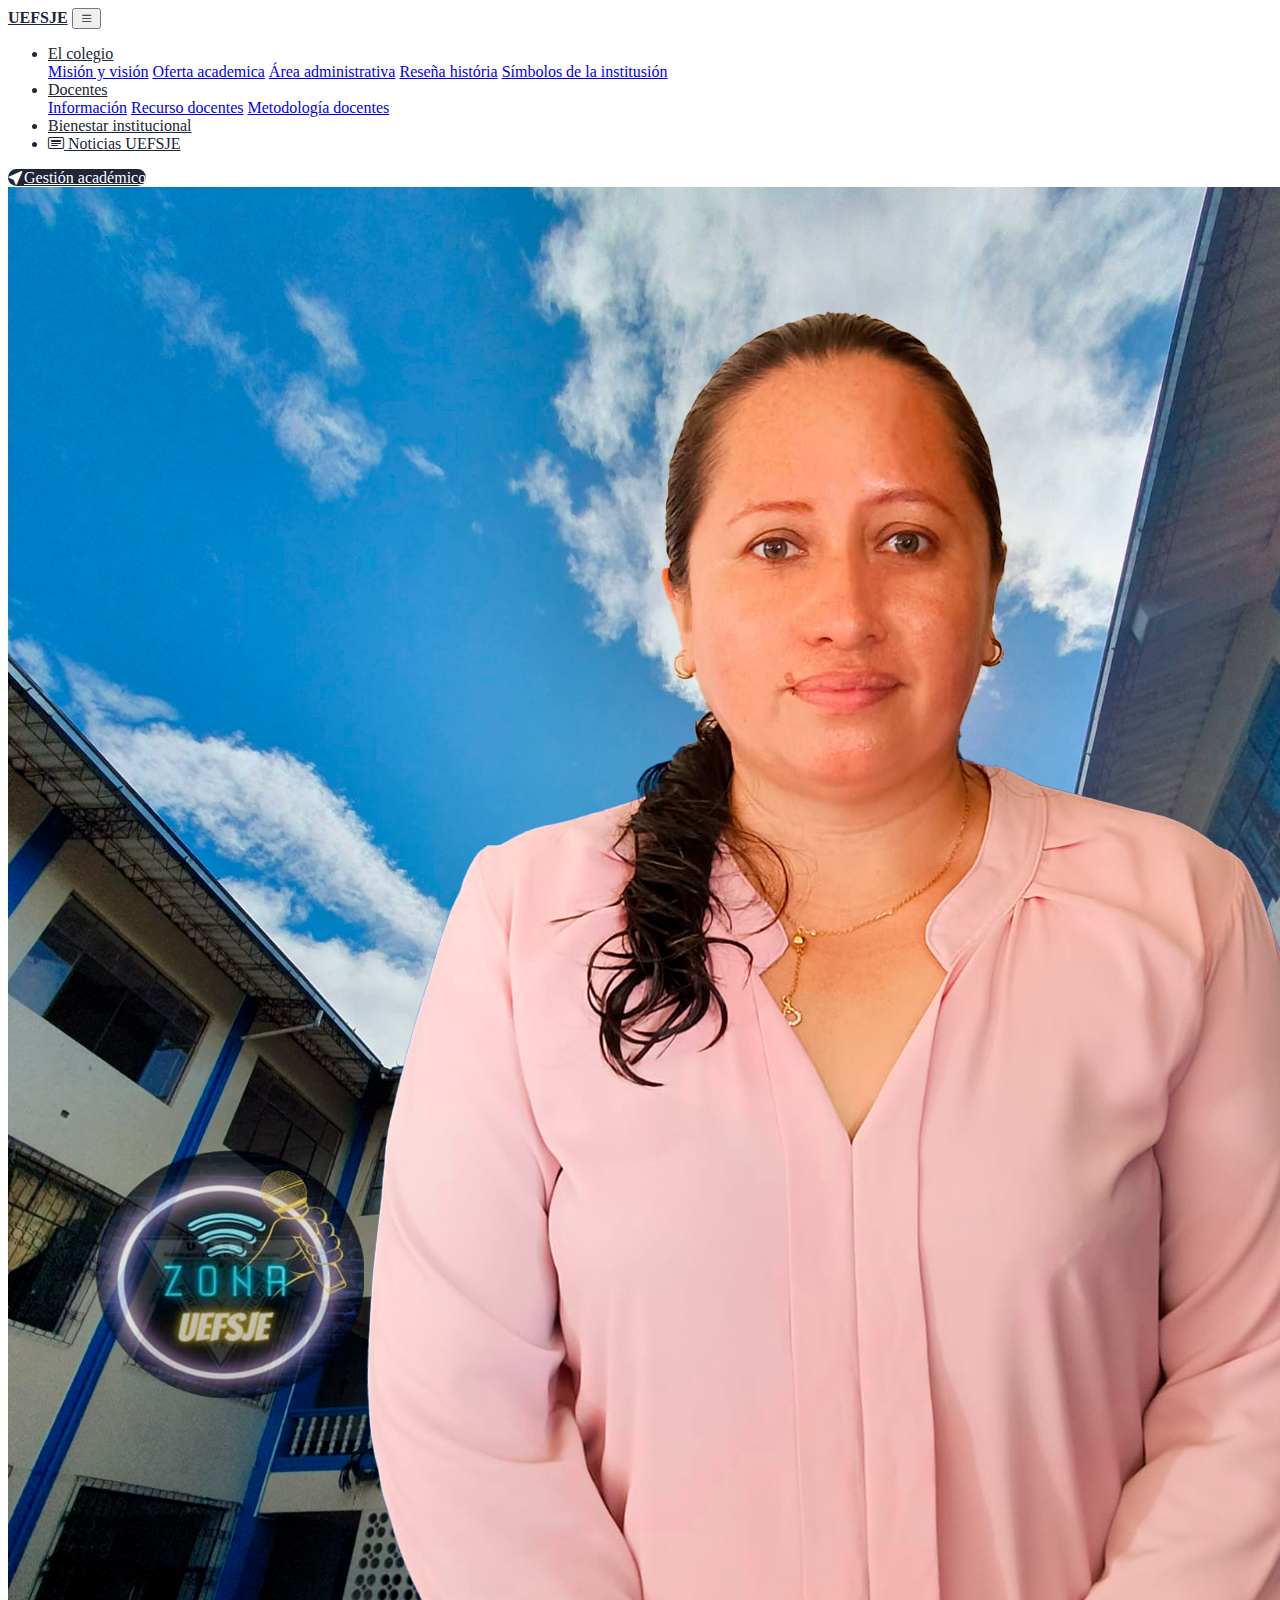
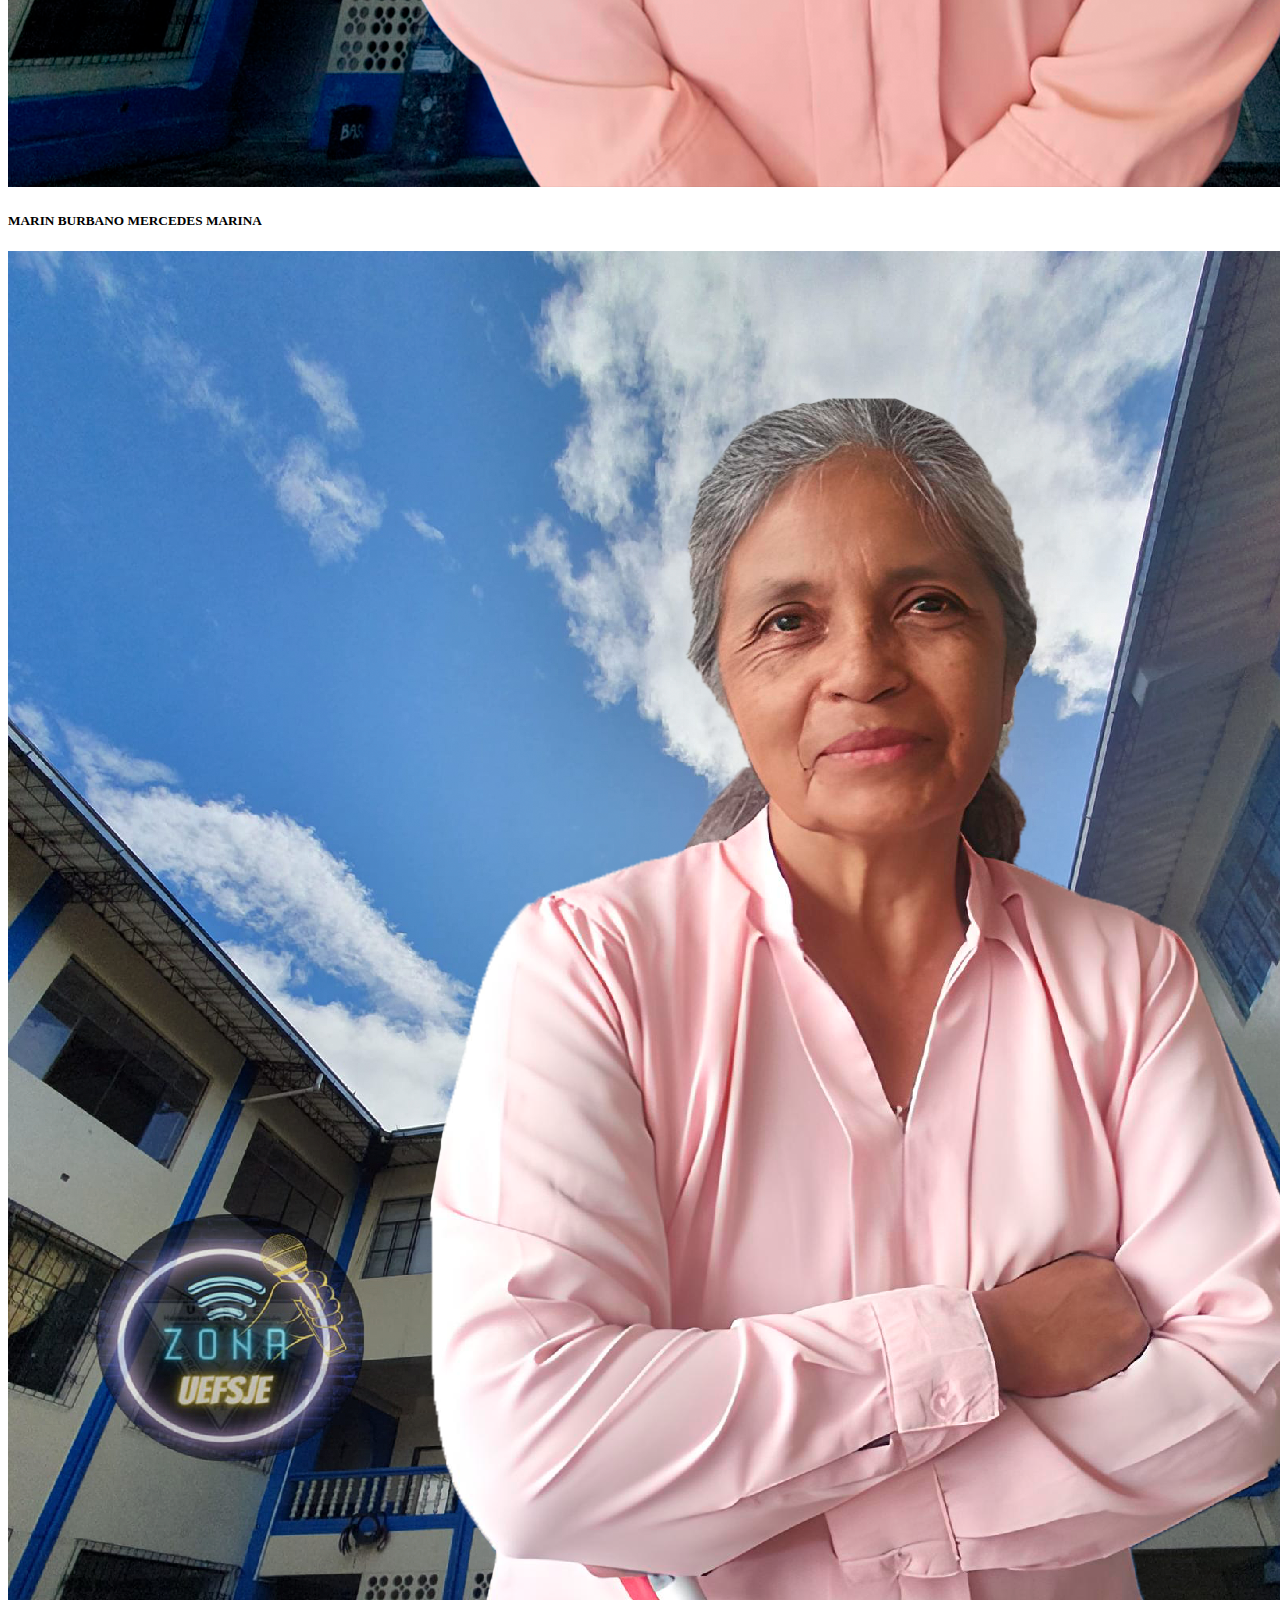
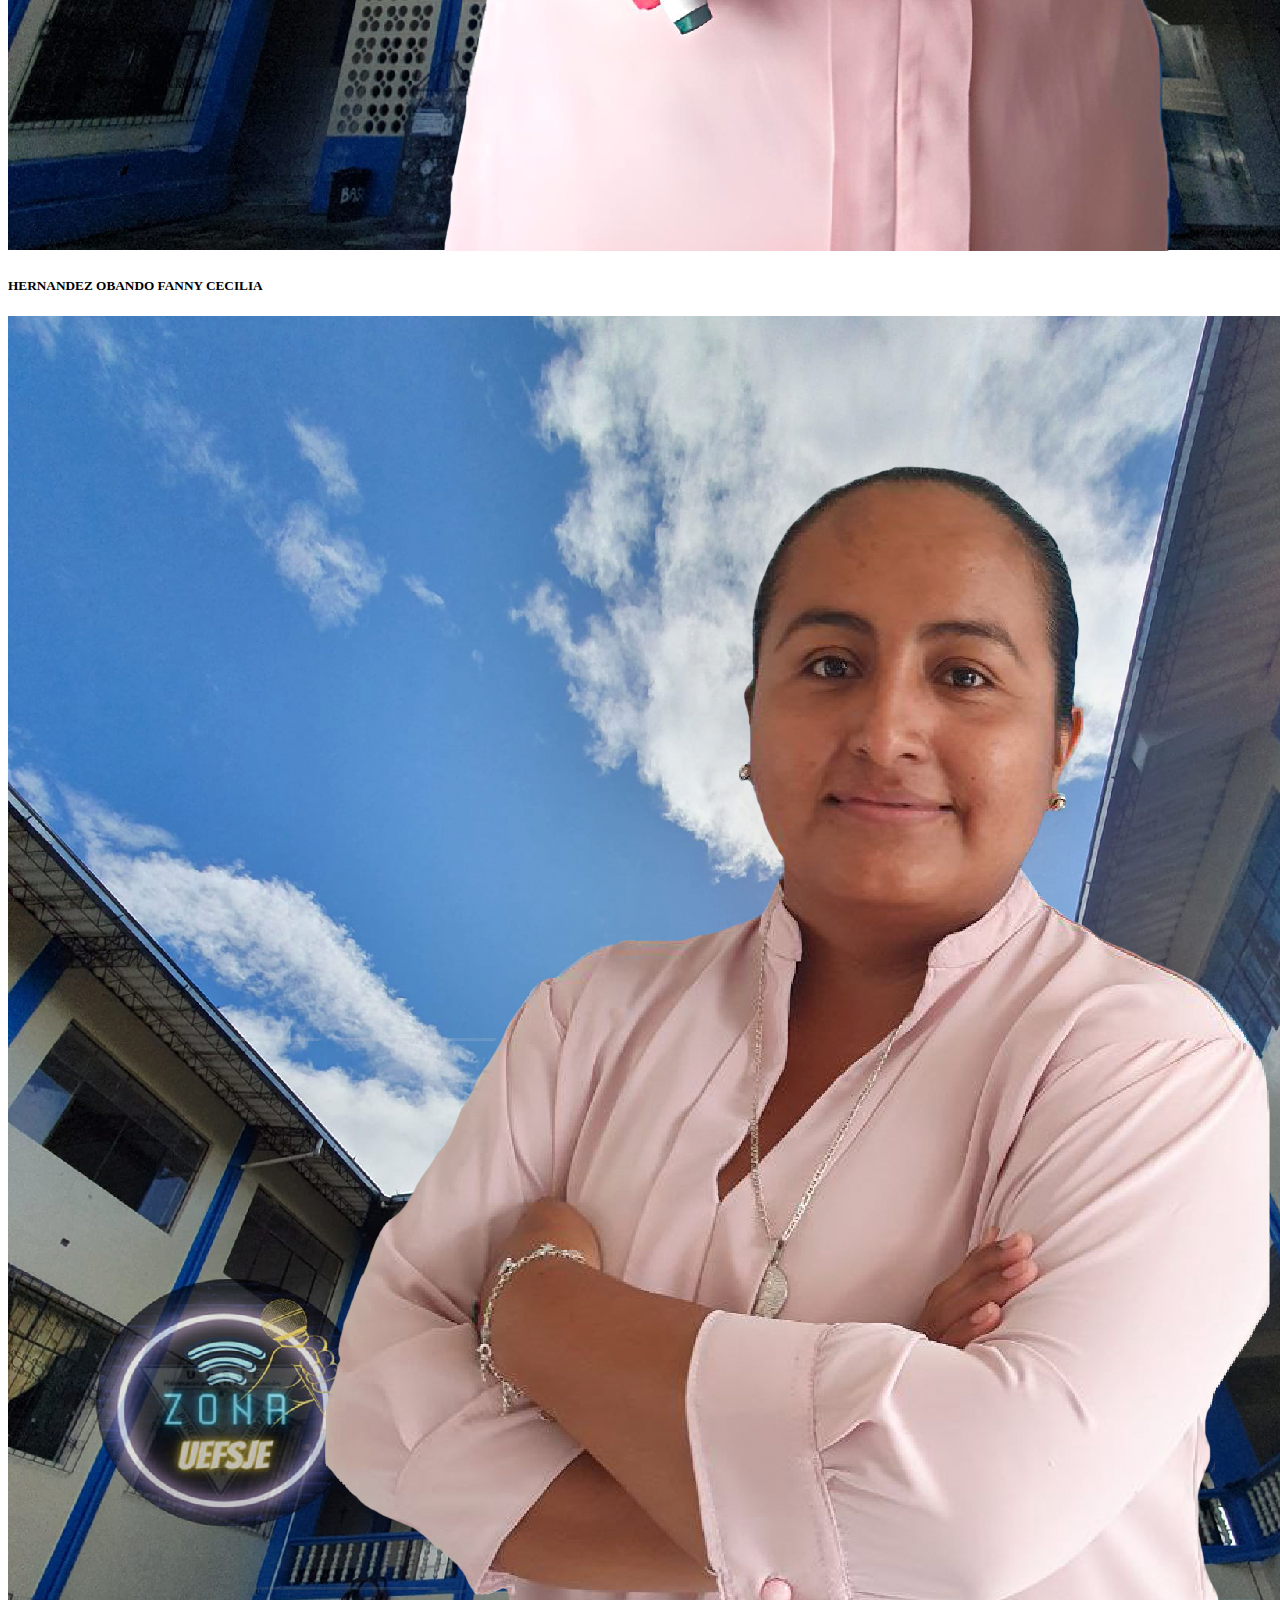
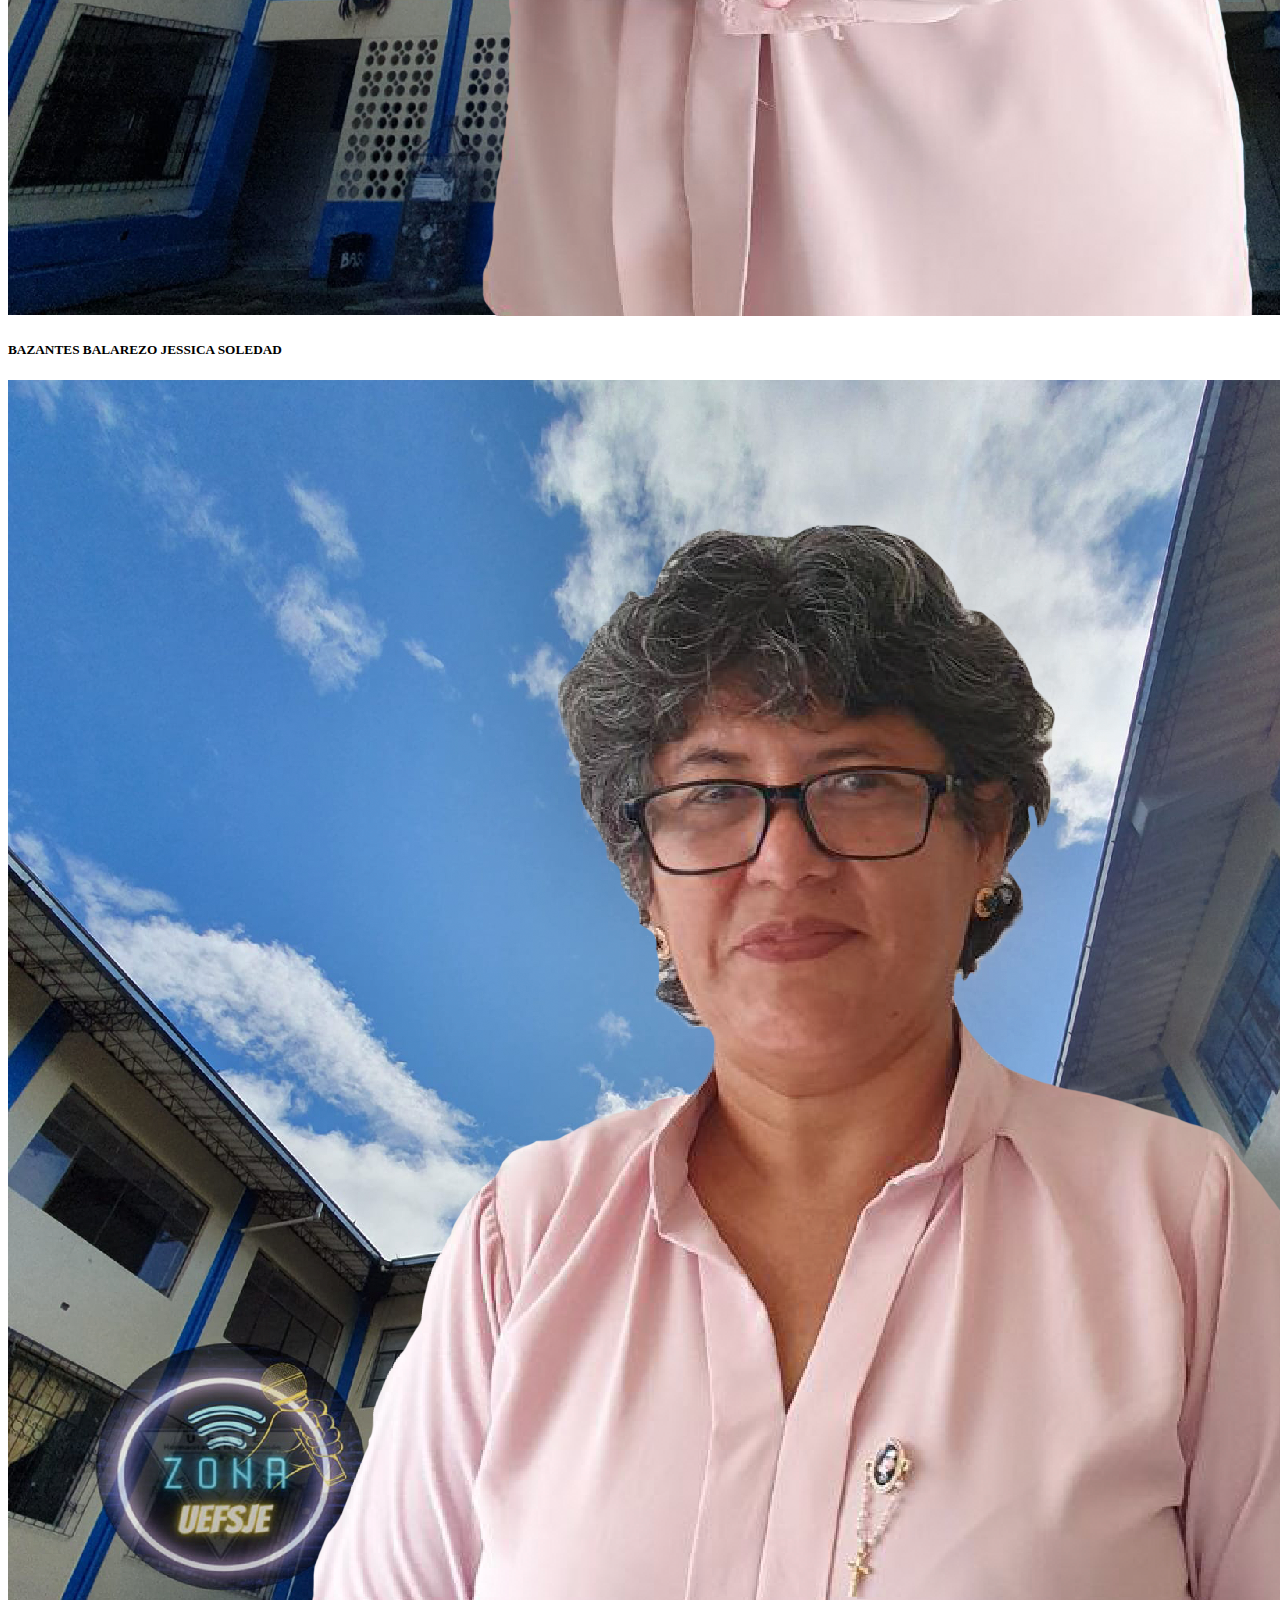
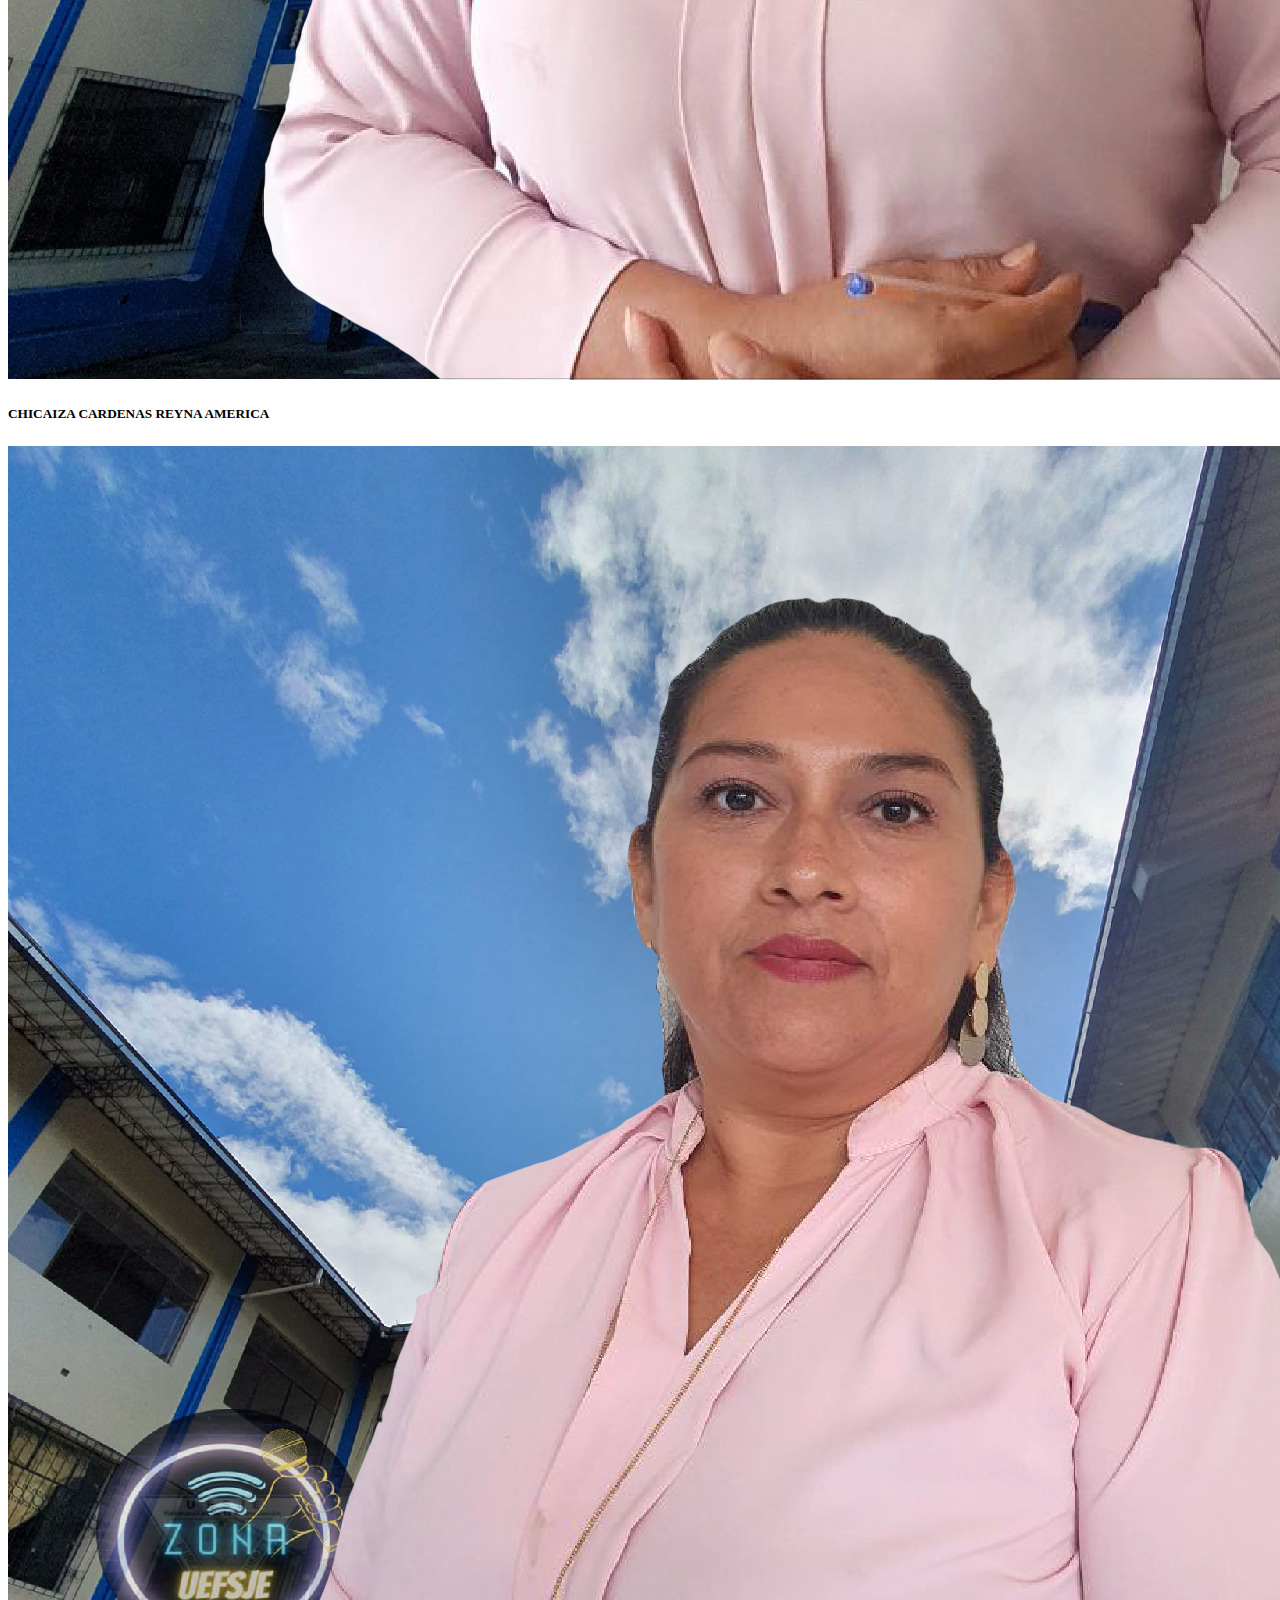
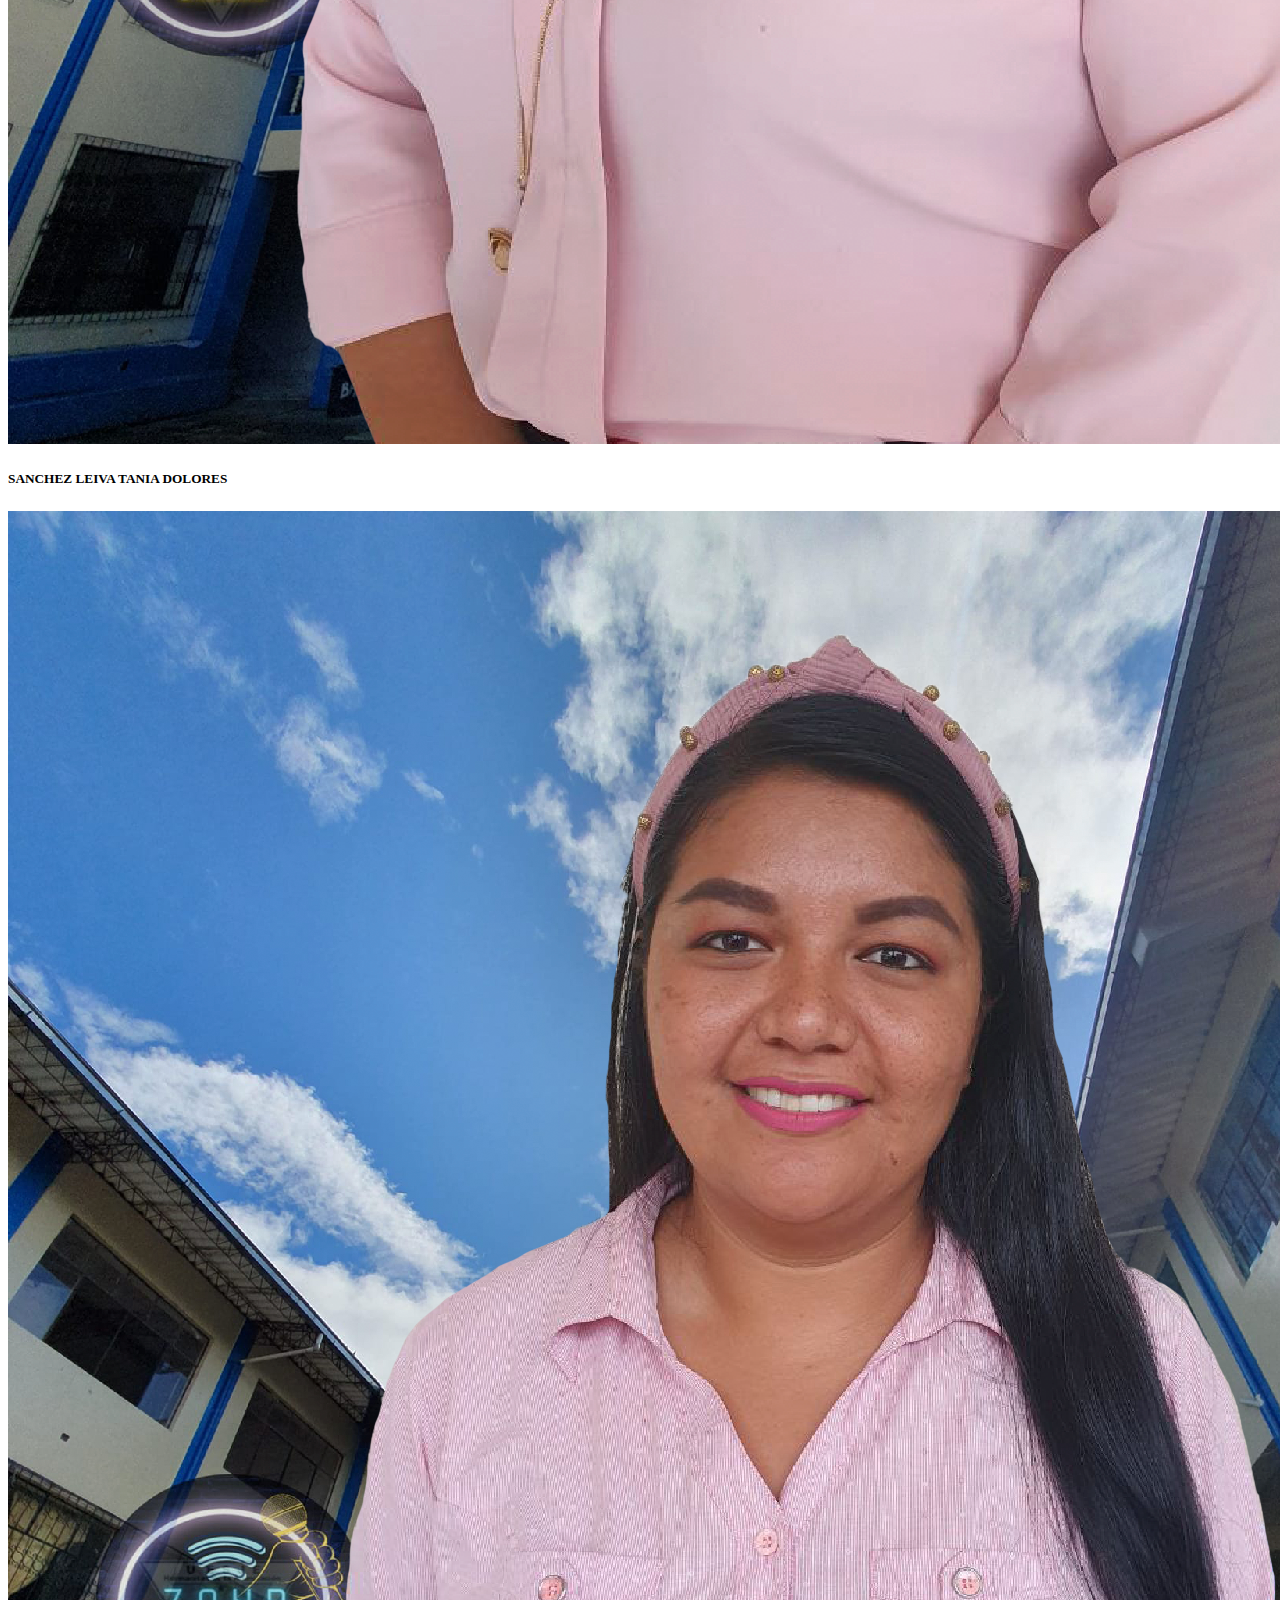
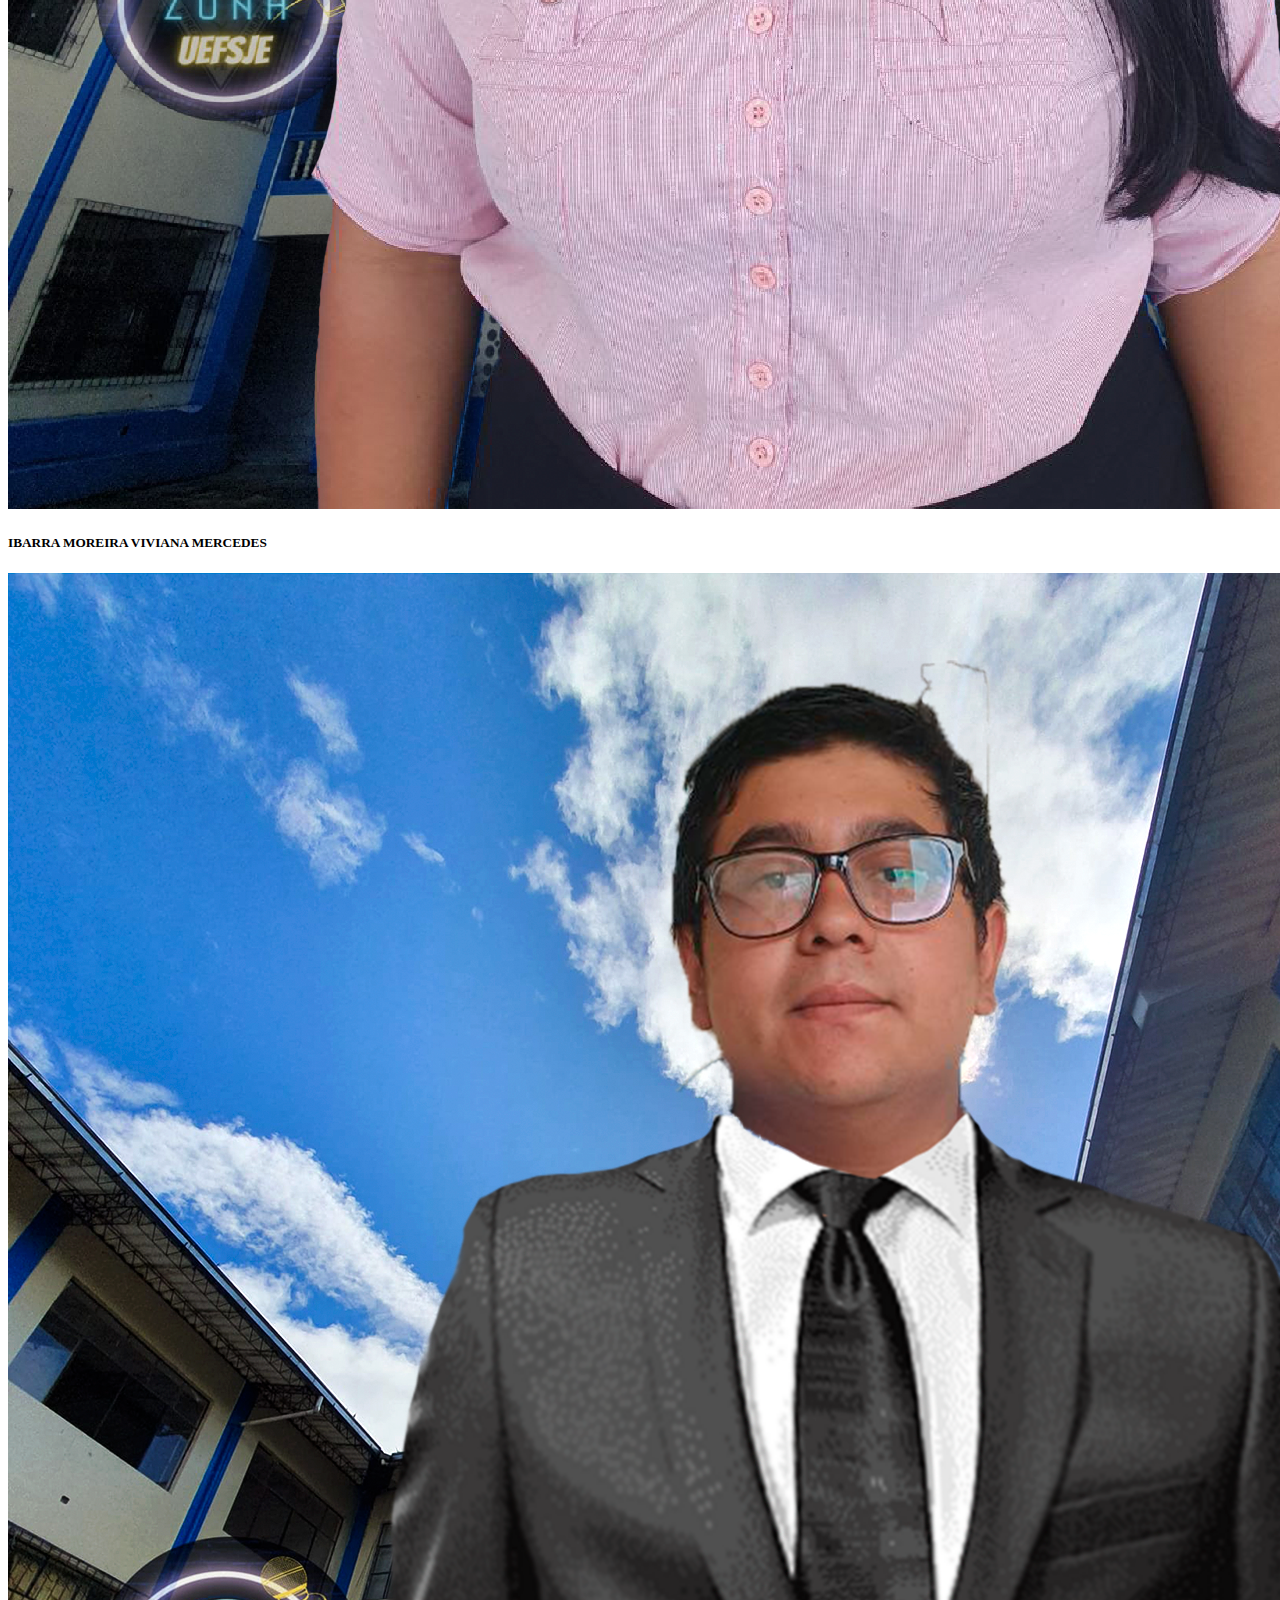
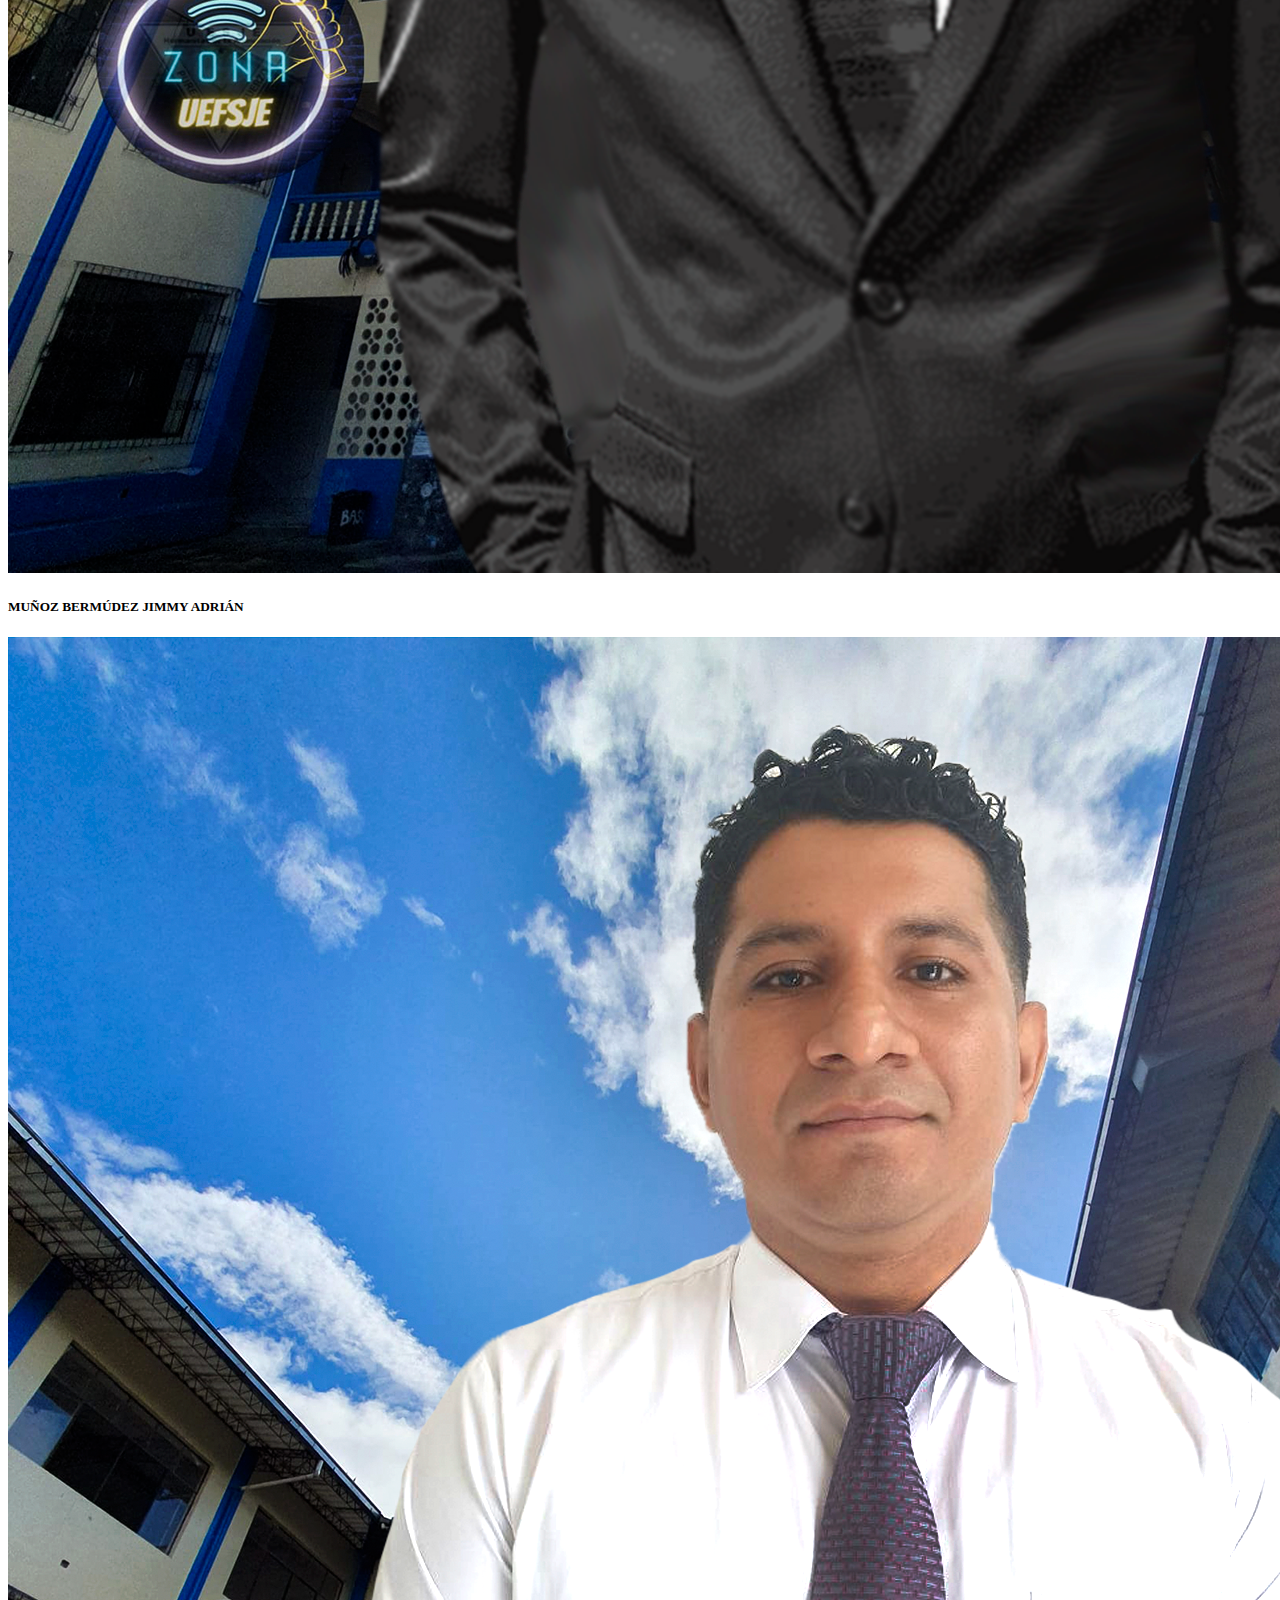
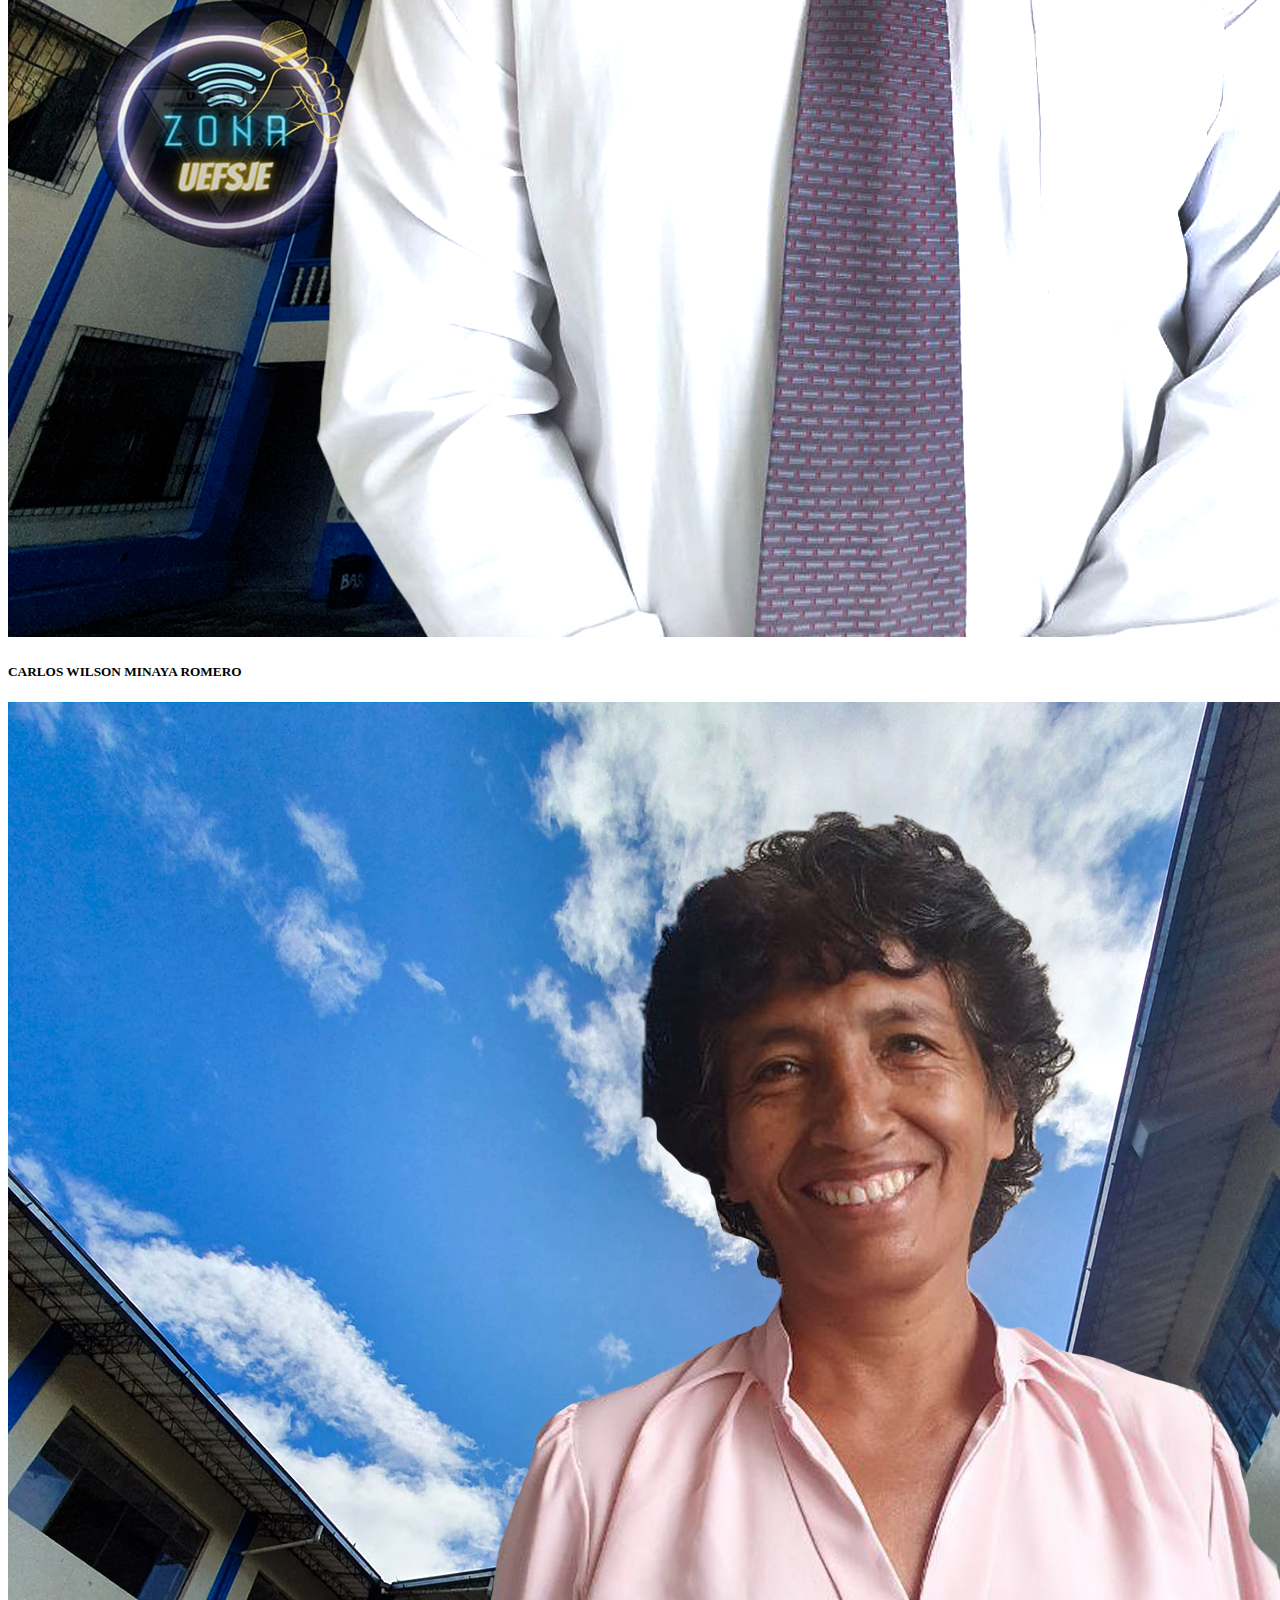
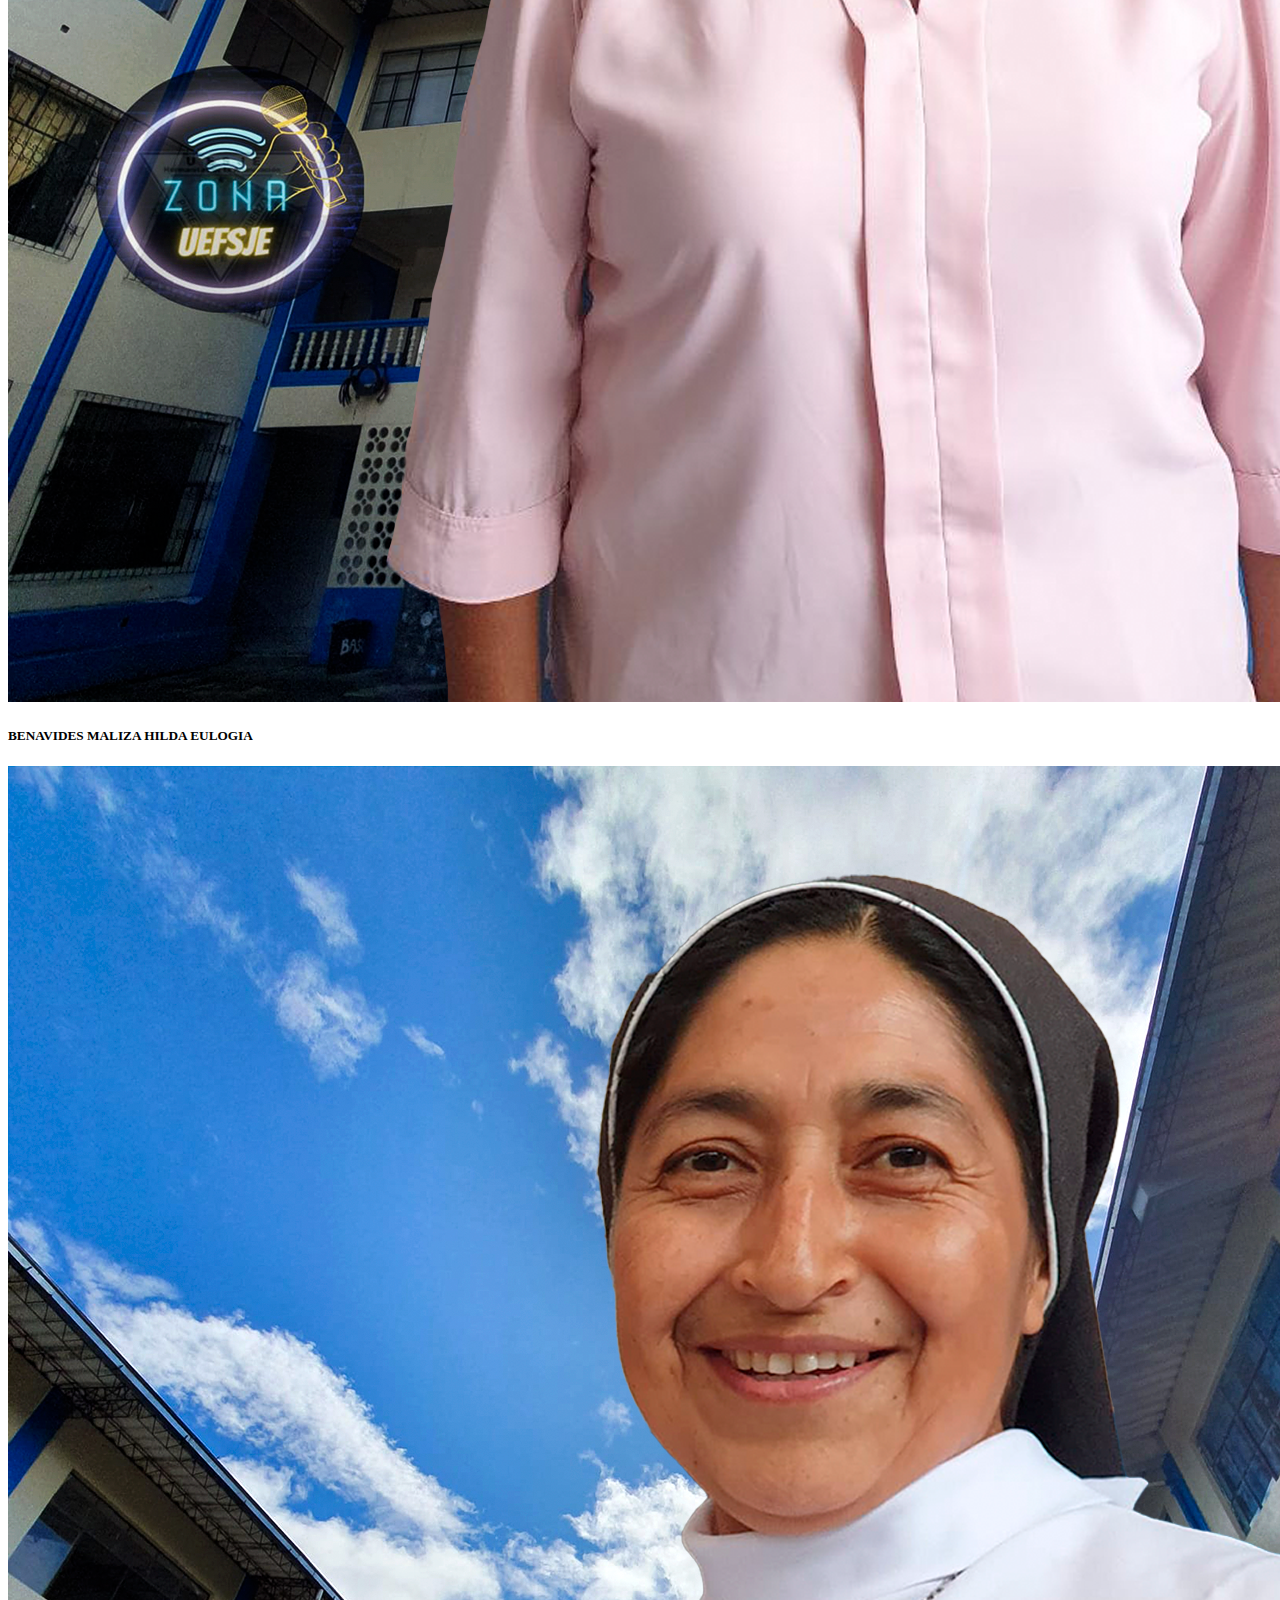
<file: docente_información.html>
<!DOCTYPE html>
<html lang="en">

<head>
    <meta charset="UTF-8">
    <meta name="viewport" content="width=device-width, initial-scale=1.0">
    <link rel="stylesheet" href="https://cdn.jsdelivr.net/npm/bootstrap@4.6.2/dist/css/bootstrap.min.css"
        integrity="sha384-xOolHFLEh07PJGoPkLv1IbcEPTNtaed2xpHsD9ESMhqIYd0nLMwNLD69Npy4HI+N" crossorigin="anonymous">
    <link rel="stylesheet" href="https://cdn.jsdelivr.net/npm/bootstrap-icons@1.10.5/font/bootstrap-icons.css">
    <link rel="preconnect" href="https://fonts.googleapis.com">
    <link rel="preconnect" href="https://fonts.gstatic.com" crossorigin>
    <link href="https://fonts.googleapis.com/css2?family=Bebas+Neue&display=swap" rel="stylesheet">
    <title>Document</title>
</head>
<style>
    .color-sj {
        color: #0B152E !important;
    }
</style>

<body style="overflow-x: hidden; ">

    <div id="menu-container"></div>

    <div class="container mt-5">
        <div id="card-columns-docentes" class="card-columns">
        </div>
    </div>
    </div>
 

    <div id="footer-container">

    </div>
       


</body>
<script src="js/index.js"></script>
<script src="https://cdn.jsdelivr.net/npm/jquery@3.5.1/dist/jquery.slim.min.js"
    integrity="sha384-DfXdz2htPH0lsSSs5nCTpuj/zy4C+OGpamoFVy38MVBnE+IbbVYUew+OrCXaRkfj"
    crossorigin="anonymous"></script>
<script src="https://cdn.jsdelivr.net/npm/bootstrap@4.6.2/dist/js/bootstrap.bundle.min.js"
    integrity="sha384-Fy6S3B9q64WdZWQUiU+q4/2Lc9npb8tCaSX9FK7E8HnRr0Jz8D6OP9dO5Vg3Q9ct"
    crossorigin="anonymous"></script>

</html>
</file>
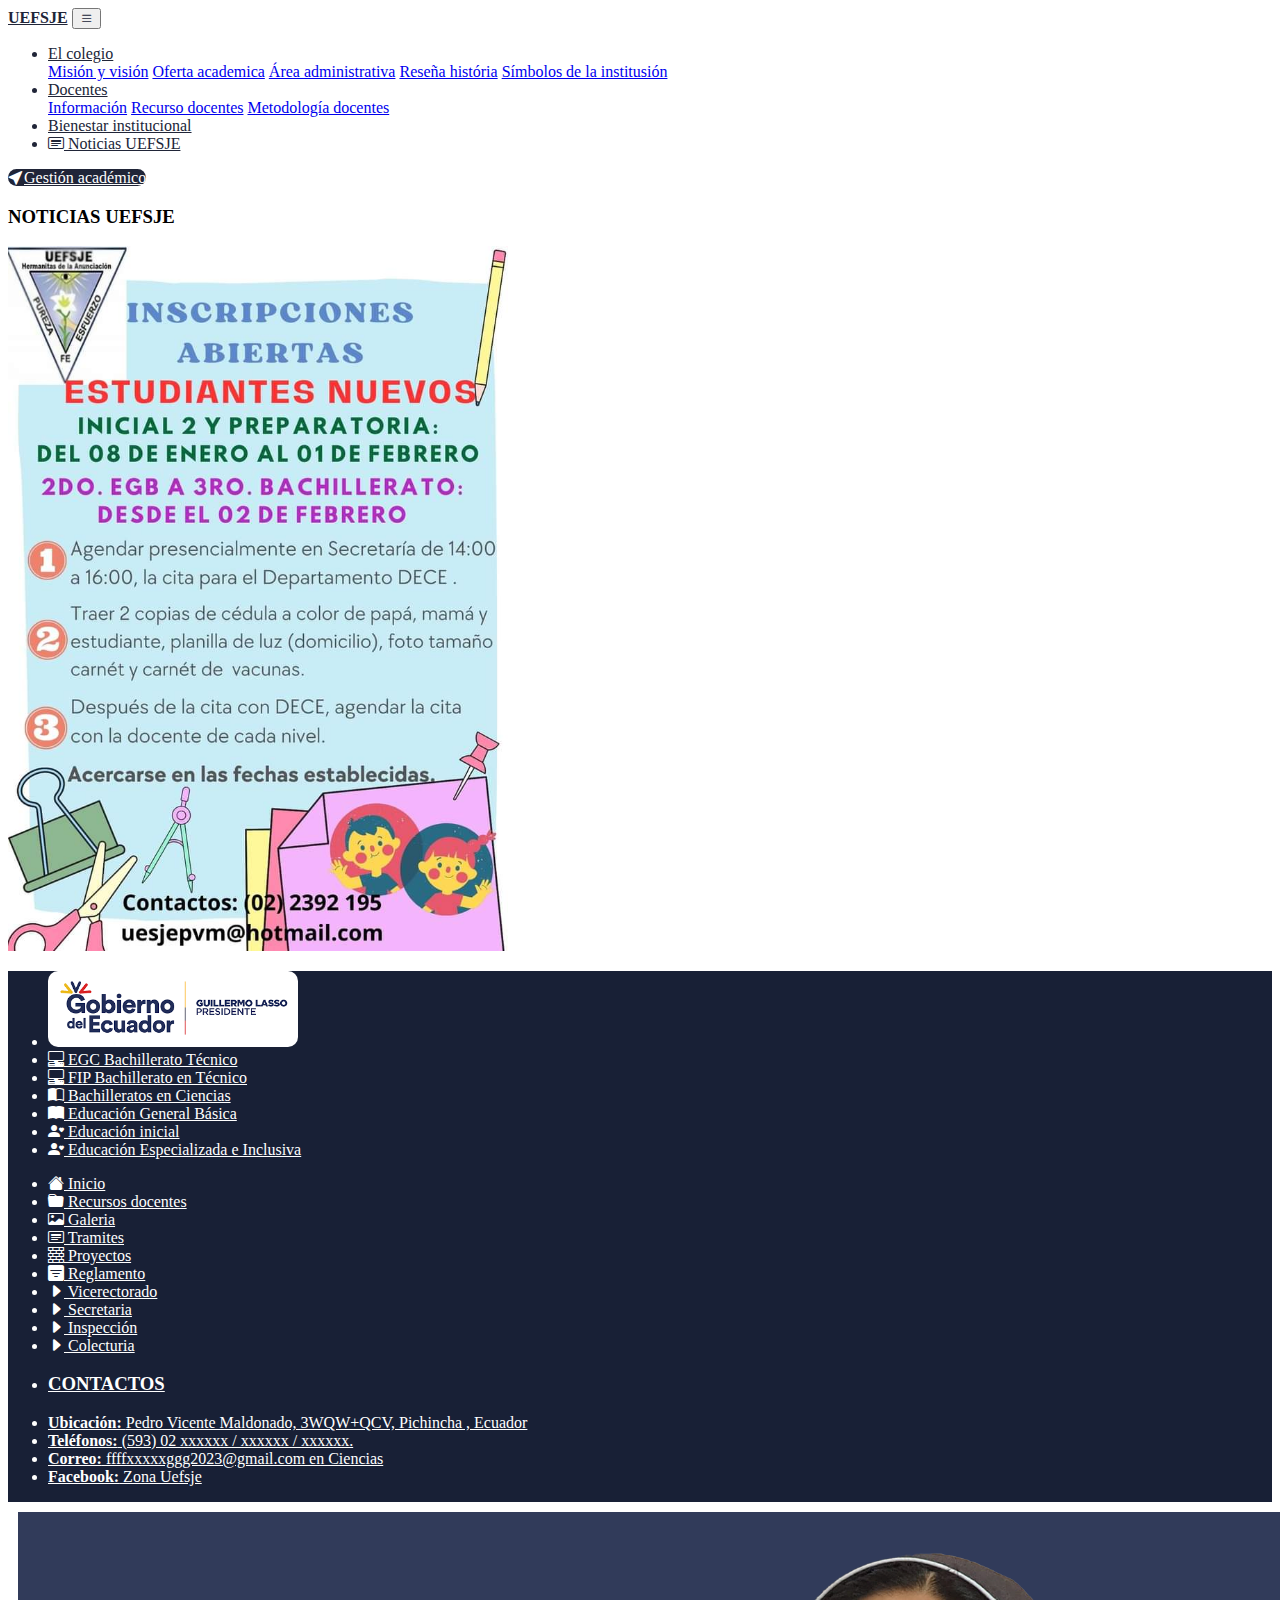
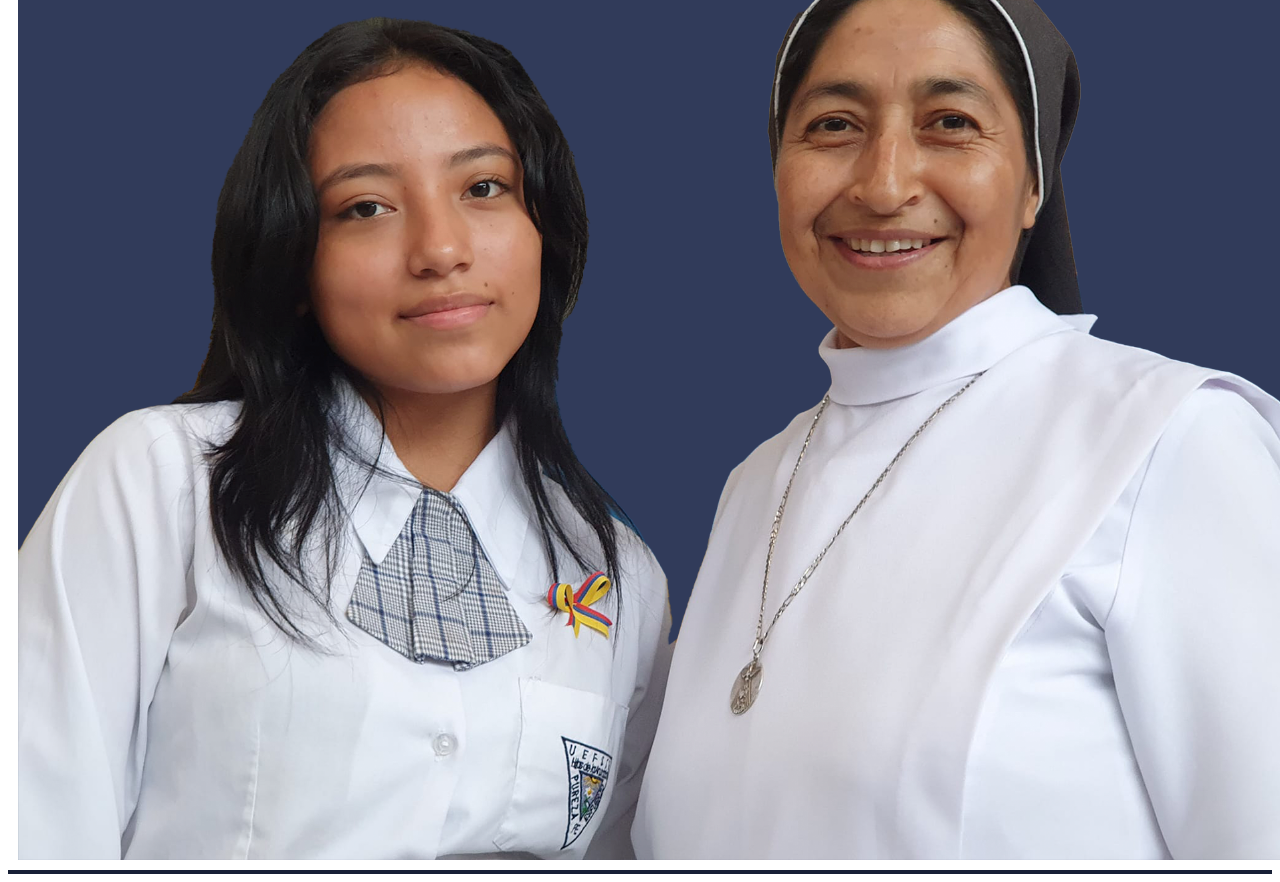
<file: noticias.html>
<!DOCTYPE html>
<html lang="en">

<head>
    <meta charset="UTF-8">
    <meta name="viewport" content="width=device-width, initial-scale=1.0">
    <link rel="stylesheet" href="https://cdn.jsdelivr.net/npm/bootstrap@4.6.2/dist/css/bootstrap.min.css"
        integrity="sha384-xOolHFLEh07PJGoPkLv1IbcEPTNtaed2xpHsD9ESMhqIYd0nLMwNLD69Npy4HI+N" crossorigin="anonymous">
    <link rel="stylesheet" href="https://cdn.jsdelivr.net/npm/bootstrap-icons@1.10.5/font/bootstrap-icons.css">
    <link rel="preconnect" href="https://fonts.googleapis.com">
    <link rel="preconnect" href="https://fonts.gstatic.com" crossorigin>
    <link href="https://fonts.googleapis.com/css2?family=Bebas+Neue&display=swap" rel="stylesheet">
    <link href="css.css" rel="stylesheet">
    <title>San Juan Evangelista</title>
</head>
<style>
    .color-sj {
        color: #0B152E !important;
    }
</style>

<body >
<!--
     <div id="menu-container"></div>
     Este es una comentario de prueba, con este puedo realizar comentario o bloquear codigo
-->
    <div id="menu-container"></div>

    <div class="container">
        <div class="row text-center">
            <h3>NOTICIAS UEFSJE  </h3>
            <div class="col-lg-12 p-4 row d-flex justify-content-center sombra">
               
                <img style="width: 500px;" src="img/Noticias/noticia001.jpg">
            </div>
        </div>
    </div>

<div id="footer-container" >

</div>
   


</body>

<script src="https://cdn.jsdelivr.net/npm/jquery@3.5.1/dist/jquery.slim.min.js"
    integrity="sha384-DfXdz2htPH0lsSSs5nCTpuj/zy4C+OGpamoFVy38MVBnE+IbbVYUew+OrCXaRkfj"
    crossorigin="anonymous"></script>
<script src="https://cdn.jsdelivr.net/npm/bootstrap@4.6.2/dist/js/bootstrap.bundle.min.js"
    integrity="sha384-Fy6S3B9q64WdZWQUiU+q4/2Lc9npb8tCaSX9FK7E8HnRr0Jz8D6OP9dO5Vg3Q9ct"
    crossorigin="anonymous"></script>
    <script src="js/index.js"></script>
</html>
</file>
<file: css.css>
#assssss {
    color: brown;
    font-size: 100px;
    background: #2d987b;
}

.class_1 {
    color: rgb(244, 210, 36);
    font-size: 100px;
    background: #2d987b;
}

.magil {
    margin-left: 50px;
}

.portada {
    background: #182036;
    height: 500px;
    background-image: url(img/Portada.png);
    background-repeat: no-repeat;
    background-size: cover;
}
.portada p {

    color: #fff; font-style: italic; font-size: 22px; width: 650px;
}
.card_bachi
{
    height: 550px;
}
@media (max-width: 1000px) {
    .oculto_celular {
        display: none;
    }
    .card_bachi
    {
        height: auto;
    }
    .btnpersonal {
        color: #ffffff;
        position: absolute;
        right: 10px;
        background: rgba(229, 218, 218, 0.35);
    }

    .portada {
        background: #182036;
        height: 600px;
        background-repeat: no-repeat;
        background-size: contain;
    }

    .portada p {
        width: 100%;
    }

    .block {
        display: block !important;
        flex-direction: column;
        flex-wrap: wrap;
        justify-content: center;
        text-align: center;
    }

    .mss {
        padding: 50px;
        text-align: center;
    }

    .magil {
        margin-left: 0px;
    }
}
</file>
